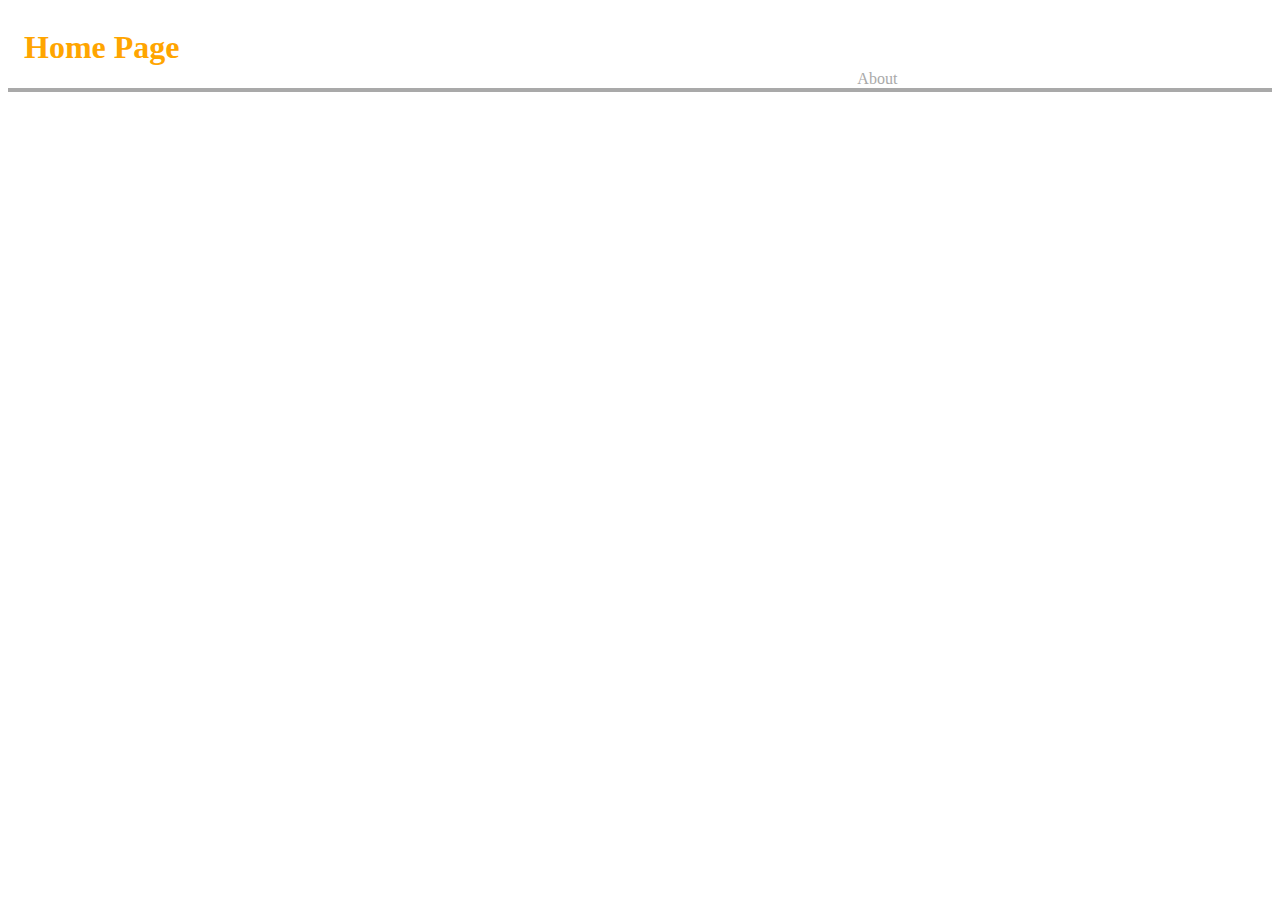
<file: app/index.html>
<!DOCTYPE html>
<html>
  <head>
    <meta charset="utf-8">
    <title>Home Page</title>
    <link rel="stylesheet" href="styles.css">
  </head>
  <body>
    <header>
      <h1>Home Page</h1>
      <nav>
        <a href="about.html">About</a>
      </nav>
    </header>
    <script src="./app.js"></script>
  </body>
</html>
</file>
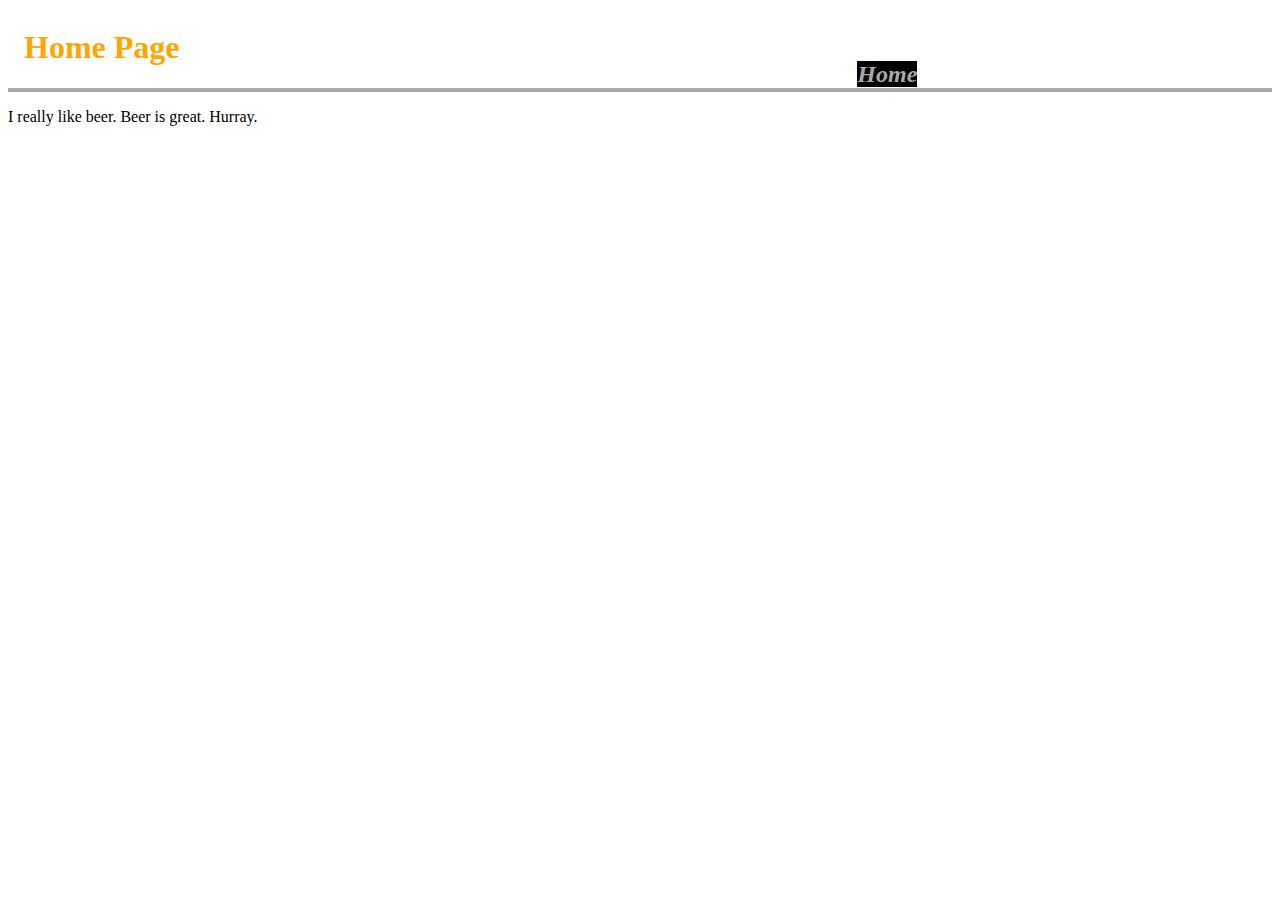
<file: app/about.html>
<!DOCTYPE html>
<html>
  <head>
    <meta charset="utf-8">
    <title>Home Page</title>
    <link rel="stylesheet" href="styles.css">
    <link rel="stylesheet" href="styles2.css">
  </head>
  <body>
    <header>
      <h1>Home Page</h1>
      <nav>
        <a href="index.html">Home</a>
      </nav>
    </header>
    <p>
      I really like beer. Beer is great. Hurray.
    </p>
  </body>
</html>
</file>
<file: app/styles.css>
header {
  display: grid;
  grid-template-columns: repeat(6, 1fr);
  grid-gap: 10px;
  align-items: end;
  border-bottom: .3rem solid darkgrey;
}

h1 {
  grid-column: 1/span 2;
  margin-left: 1rem;
  color: orange;
}

nav {
  grid-column: 5/ span 2;
}

nav a {
  text-decoration: none;
  color: darkgrey;
  font-size:
}
</file>
<file: app/styles2.css>
a {
    color: green;
    font-size: 24px;
    font-weight: bold;
    background-color: black;
    font-style: italic;
}
</file>
